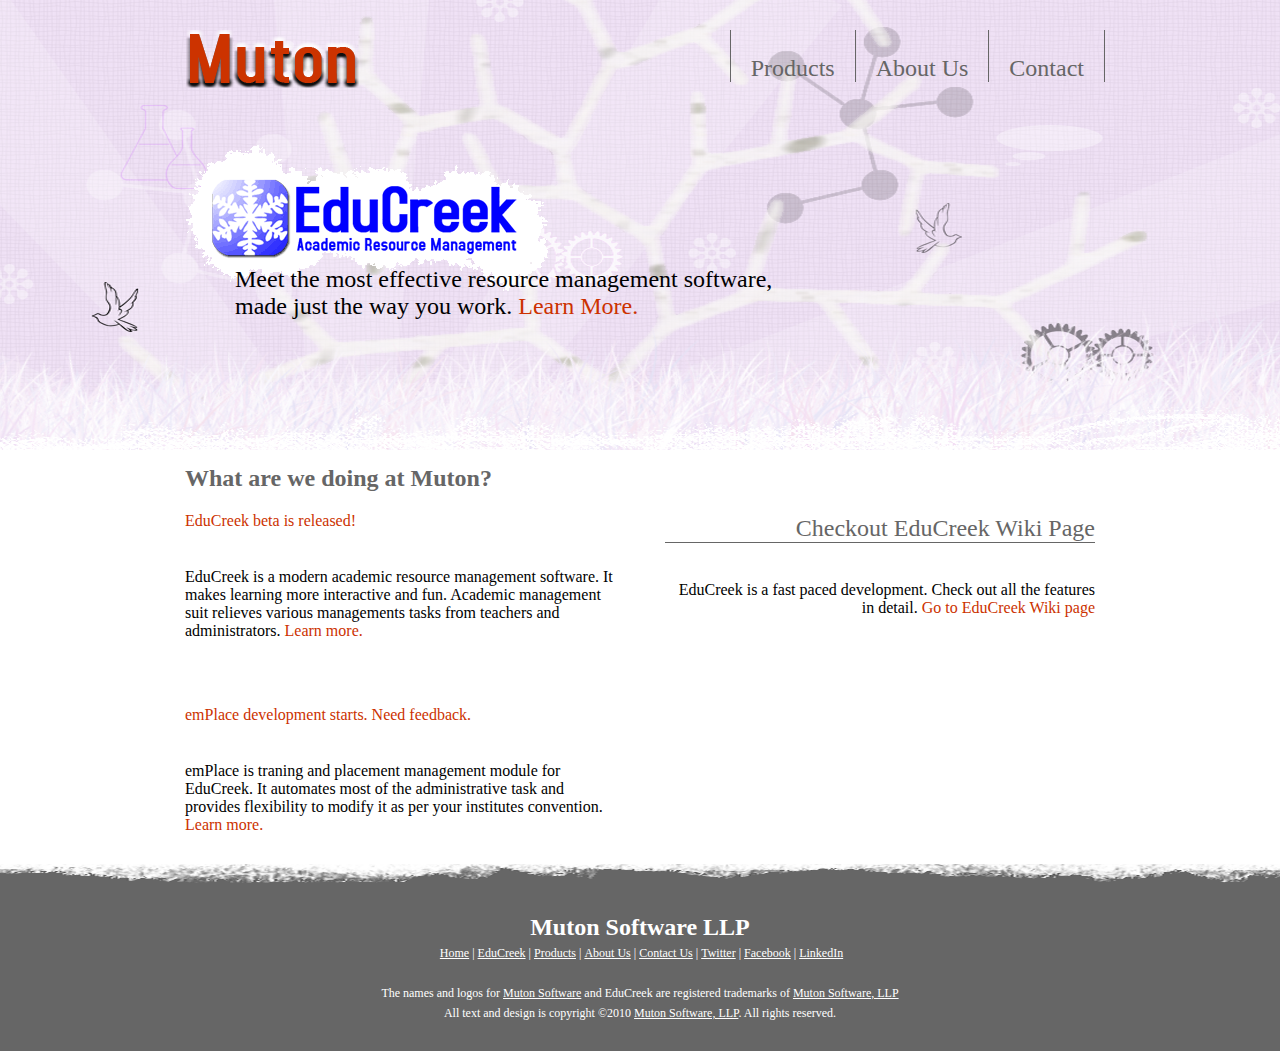
<file: index.html>
<!DOCTYPE html >
<html>
<head>
<meta http-equiv="Content-Type" content="text/html; charset=utf-8" />
<link rel="stylesheet" href="css/reset.css" type="text/css" media="screen, projection">
<link rel="stylesheet" href="css/common.css" type="text/css" media="all" />
<script type="text/javascript" src="http://ajax.googleapis.com/ajax/libs/jquery/1.7.1/jquery.min.js"></script>
<script type="text/javascript" src="js/jquery.lightbox_me.js"></script>
<!--
<script>
	$(document).ready(function(){
		$('#bye').lightbox_me();
		$('#closeOverlay').click(function(){
			$('#bye').trigger('close');
		});
	});
</script>
-->
<title>Muton Software</title>
</head>

<body class="oneColFixCtrHdr mainpg">

<div id="container">
  <div id="header">
    <div id="ttl">
    	<a href="http://muton.in"><img border=0 src="img/muton.png" alt="Muton Software LLP" /></a>
    </div>
    <div id="tmenu">
    	<ul>
        	<li><a class ="tlink" href="products.html">Products</a></li>
            <li><a class ="tlink"  href="about.html">About Us</a></li>
            <li id="ltmenu"><a class ="tlink"  href="contact.html">Contact</a></li>
        </ul>
    </div>
    <div style="clear:both"></div>
  <!-- end #header --></div>
  
  <div id="mainContent">
  	<div id="showcase">
    	<div id="abtEduShare">
        	<a href="http://educreek.com"><img border=0 src="img/abtes.gif" /></a>
        </div>
        <div id="promotext">Meet the most effective resource management software, <br/> made just the way you work. <a href="http://educreek.com">Learn More.</a></div>
    <!-- Showcase ends --></div>
    <div id="textContent">
    	<div id="lcnt">
        	<h3 style="color: #666666;">What are we doing at Muton?</h3>
            <p><a href="http://educreek.com">EduCreek beta is released!</a></p><p>&nbsp;</p>
            <p>EduCreek is a modern academic resource management software. It makes learning more interactive and fun. Academic management suit relieves various managements tasks from teachers and administrators. <a href="http://educreek.com">Learn more.</a></p>
            <p>&nbsp;</p><p>&nbsp;</p>
            <p><a href="products.html">emPlace development starts. Need feedback.</a></p><p>&nbsp;</p>
            <p>emPlace is traning and placement management module for EduCreek. It automates most of the administrative task and provides flexibility to modify it as per your institutes convention. <a href="products.html">Learn more.</a></p>
        </div>
        <div id="rcnt">
        	<div class="rheader">Checkout EduCreek Wiki Page</div><p>&nbsp;</p>
            <p>EduCreek is a fast paced development. Check out all the features in detail. <a href="http://muton.in/educreekwiki">Go to EduCreek Wiki page</a></p>
            <p>&nbsp;</p>
        </div>
        <div style="clear:both"></div>
    <!-- textContent ends --></div>
	<!-- end #mainContent --></div>
<!-- end #container --></div>
<div id="footer">
	<div id="footContent">
    	<h3><a href="http://muton.in" style="text-decoration:none;">Muton Software LLP</a></h3>
        <p>&nbsp;<a href="http://muton.in">Home</a>&nbsp;|&nbsp;<a href="http://educreek.com">EduCreek</a>&nbsp;|&nbsp;<a href="products.html">Products</a>&nbsp;|&nbsp;<a href="about.html">About Us</a>&nbsp;|&nbsp;<a href="contact.html">Contact Us</a>&nbsp;|&nbsp;<a href="http://twitter.com/muton_tweets">Twitter</a>&nbsp;|&nbsp;<a href="http://www.facebook.com/pages/muton/167145312366">Facebook</a>&nbsp;|&nbsp;<a href="http://www.linkedin.com/groups?mostPopular=&gid=2231025">LinkedIn</a></p>
        <p>&nbsp;</p>
        <p>The names and logos for <a href="http://muton.in">Muton Software</a> and EduCreek are registered trademarks of <a href="http://muton.in">Muton Software, LLP</a></p>
        <p>All text and design is copyright &copy;2010 <a href="http://muton.in">Muton Software, LLP</a>. All rights reserved.</p>
    </div>
<!-- end #footer --></div>

	<div style="display:none;" id="bye" class="dialogme">
		<header>
			<h3>Muton is Retiring!</h3>
			<div class="closeOverlay" id="closeOverlay">X</div>
		</header>
		<p>Muton is going out of business from July 31<sup>st</sup>, 2012. It's been an roller coaster journey since September, 2009. A lot of things learned, and even more unlearned.</p>
		<p>Thanks for all the support, and advices.</p>
    <p class="cof"><a href="http://naishe.in">Nishant Neeraj</a>, Co-founder<br/>Vijay Sagar, Co-founder</p>
	</div>
</body>
</html>
</file>
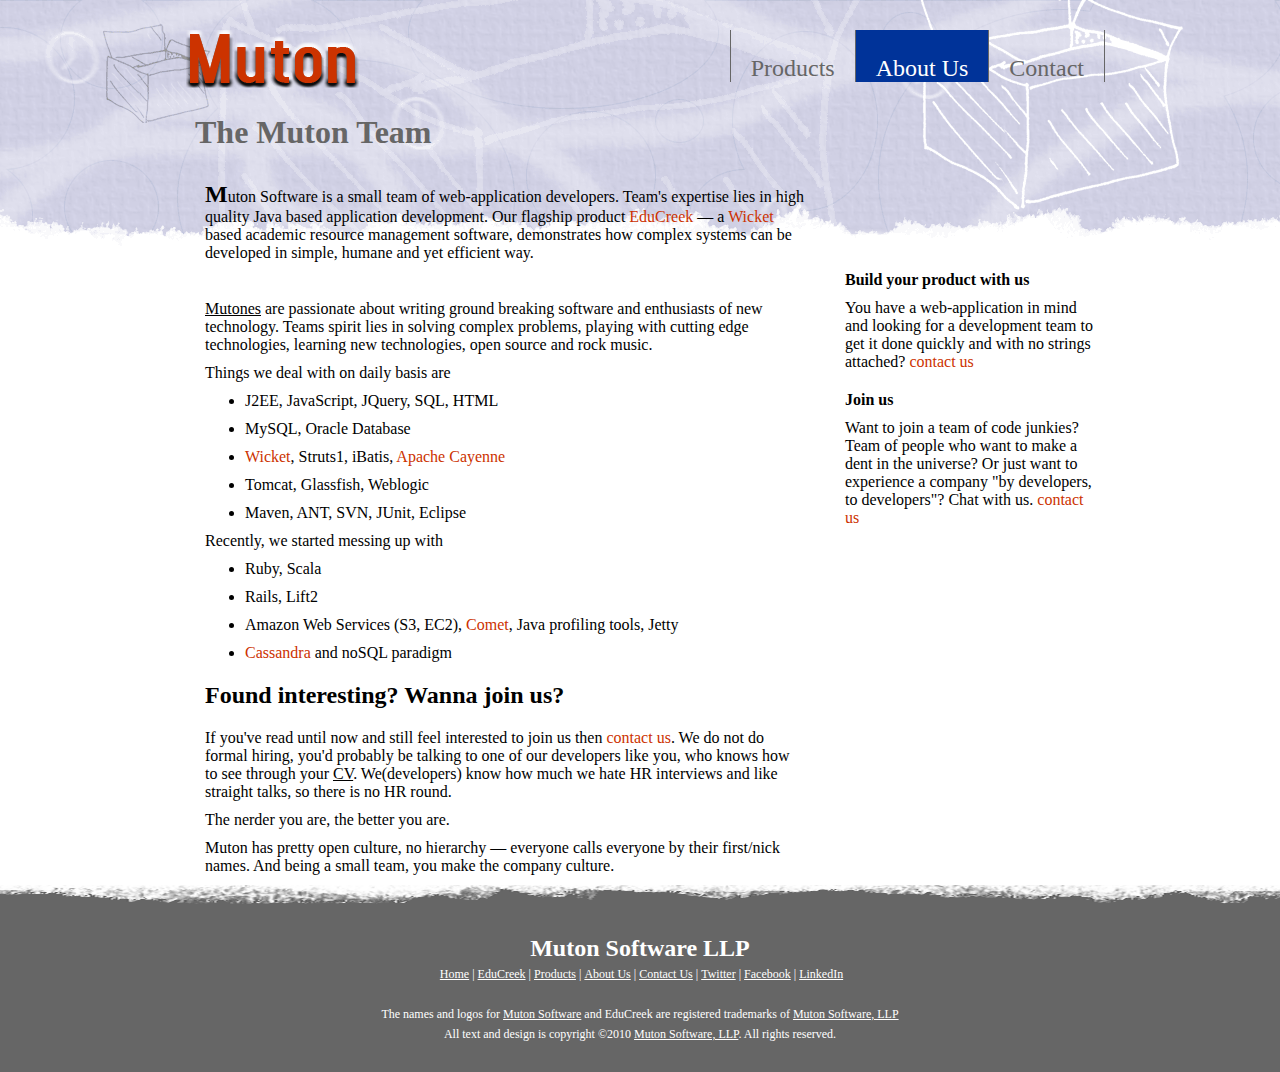
<file: about.html>
<!DOCTYPE html PUBLIC "-//W3C//DTD XHTML 1.0 Transitional//EN" "http://www.w3.org/TR/xhtml1/DTD/xhtml1-transitional.dtd">
<html xmlns="http://www.w3.org/1999/xhtml">
<head>
<meta http-equiv="Content-Type" content="text/html; charset=utf-8" />
<link rel="stylesheet" href="css/reset.css" type="text/css" media="screen, projection">
<link rel="stylesheet" href="css/common.css" type="text/css" media="all" />
<title>Muton Software : About Us</title>
</head>

<body class="oneColFixCtrHdr nonmainpg">

<div id="container">
  <div id="header">
    <div id="ttl">
    	<a href="http://muton.in"><img border=0 src="img/muton.png" alt="Muton Software LLP" /></a>
    </div>
    <div id="tmenu">
    	<ul>
        	<li><a class ="tlink"  href="products.html">Products</a></li>
            <li class="isSel"><span>About Us</span></li>
            <li id="ltmenu"><a class ="tlink"  href="contact.html">Contact</a></li>
        </ul>
    </div>
    <div style="clear:both"></div>
  <!-- end #header --></div>
  
  <div id="mainContent">
  	<div id="subttl">
  		<h1>The Muton Team</h1>
    </div>
    <div id="prodList">
    	<p><h3 style="display:inline">M</h3>uton Software is a small team of web-application developers. Team's expertise lies in high quality Java based application development. Our flagship product <a href="http://educreek.com">EduCreek</a> &mdash; a <a href="http://wicket.apache.org/">Wicket</a> based academic resource management software, demonstrates how complex systems can be developed in simple, humane and yet efficient way.</p>
        <p>&nbsp;</p>
        <p><abbr title="Mutone: A member of Muton team" style="text-decoration:underline;cursor:help;">Mutones</abbr> are passionate about writing ground breaking software and enthusiasts of new technology. Teams spirit lies in solving complex problems, playing with cutting edge technologies, learning new technologies, open source and rock music.</p>
        <p>Things we deal with on daily basis are</p>
        <ul>
        	<li>J2EE, JavaScript, JQuery, SQL, HTML</li>
            <li>MySQL, Oracle Database</li>
            <li><a href="http://wicket.apache.org/">Wicket</a>, Struts1, iBatis, <a href="http://cayenne.apache.org/">Apache Cayenne</a></li>
            <li>Tomcat, Glassfish, Weblogic</li>
            <li>Maven, ANT, SVN, JUnit, Eclipse</li>
        </ul>
        <p>Recently, we started messing up with</p>
        <ul>
        	<li>Ruby, Scala</li>
            <li>Rails, Lift2</li>
            <li>Amazon Web Services (S3, EC2), <a href="http://en.wikipedia.org/wiki/Comet_%28programming%29">Comet</a>, Java profiling tools, Jetty</li>
            <li><a href="http://cassandra.apache.org/">Cassandra</a> and noSQL paradigm</li>
        </ul>
        <h3>Found interesting? Wanna join us?</h3>
        <p>If you've read until now and still feel interested to join us then <a href="contact.html">contact us</a>. We do not do formal hiring, you'd probably be talking to one of our developers like you, who knows how to see through your <acronym title="curriculum vitae" style="text-decoration:underline;cursor:help;">CV</acronym>. We(developers) know how much we hate HR interviews and like straight talks, so there is no HR round.</p>
        <p>The nerder you are, the better you are.</p>
        <p>Muton has pretty open culture, no hierarchy &mdash; everyone calls everyone by their first/nick names. And being a small team, you make the company culture.</p>
    </div>
    <div id="rightRail">
    	<div class="rritem">
        	<h4>Build your product with us</h4>
            <p>You have a web-application in mind and looking for a development team to get it done quickly and with no strings attached? <a href="contact.html">contact us</a></p>
        </div>
        <div class="rritem">
        	<h4>Join us</h4>
            <p>Want to join a team of code junkies? Team of people who want to make a dent in the universe? Or just want to experience a company "by developers, to developers"? Chat with us. <a href="contact.html">contact us</a></p>
        </div>
    </div>
    <div style="clear:both"></div>
  <!-- end #mainContent --></div>
<!-- end #container --></div>
<div id="footer">
	<div id="footContent">
    	<h3><a href="http://muton.in" style="text-decoration:none;">Muton Software LLP</a></h3>
        <p>&nbsp;<a href="http://muton.in">Home</a>&nbsp;|&nbsp;<a href="http://educreek.com">EduCreek</a>&nbsp;|&nbsp;<a href="products.html">Products</a>&nbsp;|&nbsp;<a href="about.html">About Us</a>&nbsp;|&nbsp;<a href="contact.html">Contact Us</a>&nbsp;|&nbsp;<a href="http://twitter.com/muton_tweets">Twitter</a>&nbsp;|&nbsp;<a href="http://www.facebook.com/pages/muton/167145312366">Facebook</a>&nbsp;|&nbsp;<a href="http://www.linkedin.com/groups?mostPopular=&gid=2231025">LinkedIn</a></p>
        <p>&nbsp;</p>
        <p>The names and logos for <a href="http://muton.in">Muton Software</a> and EduCreek are registered trademarks of <a href="http://muton.in">Muton Software, LLP</a></p>
        <p>All text and design is copyright &copy;2010 <a href="http://muton.in">Muton Software, LLP</a>. All rights reserved.</p>
    </div>
<!-- end #footer --></div>
</body>
</html>
</file>
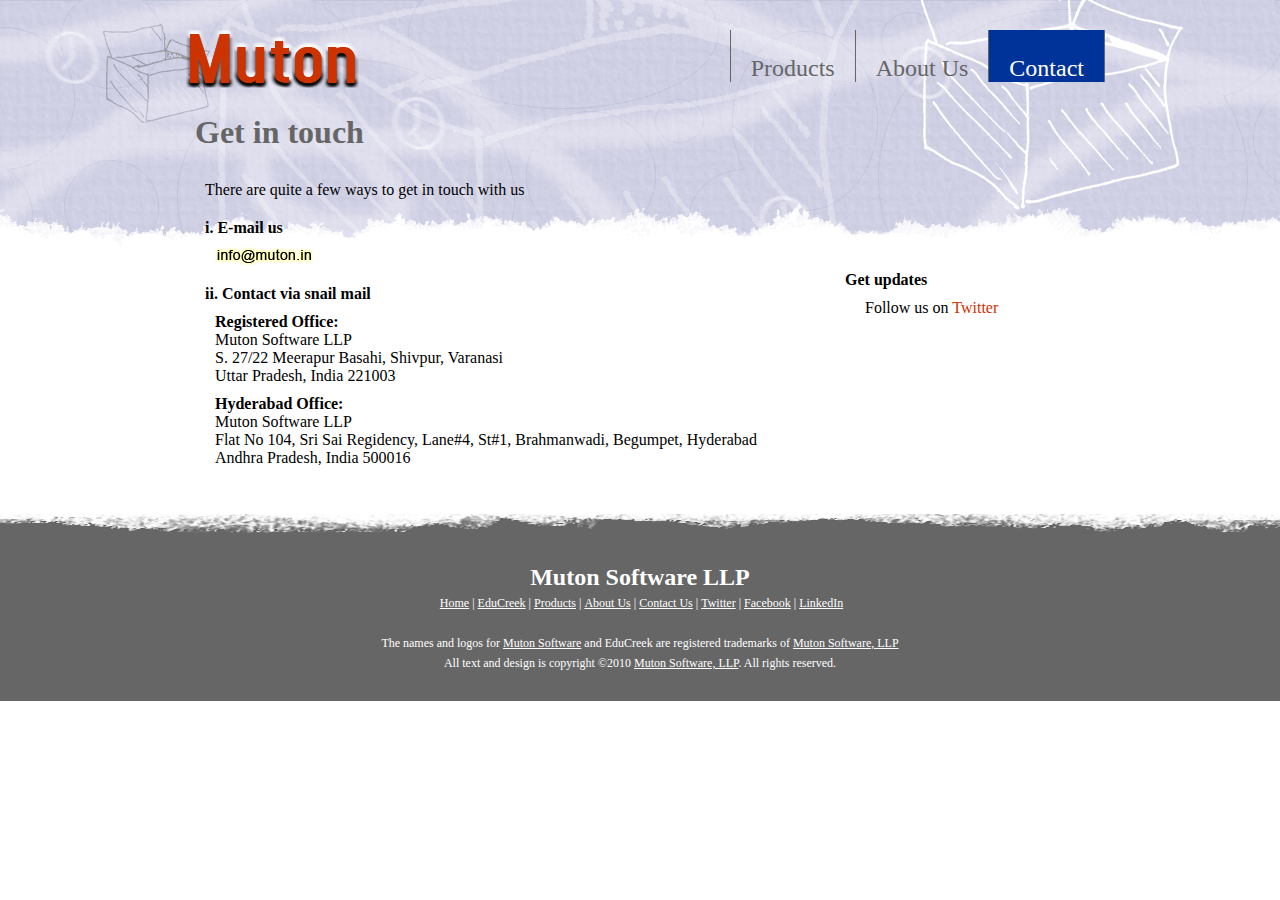
<file: contact.html>
<!DOCTYPE html PUBLIC "-//W3C//DTD XHTML 1.0 Transitional//EN" "http://www.w3.org/TR/xhtml1/DTD/xhtml1-transitional.dtd">
<html xmlns="http://www.w3.org/1999/xhtml">
<head>
<meta http-equiv="Content-Type" content="text/html; charset=utf-8" />
<link rel="stylesheet" href="css/reset.css" type="text/css" media="screen, projection">
<link rel="stylesheet" href="css/common.css" type="text/css" media="all" />
<title>Muton Software : Contact Us</title>
<script language="JavaScript"> 
function sanityCheck(){
	if(document.getElementById('email').value=='' || document.getElementById('comments').value==''){
		alert('E-mail and Comments can\'t be left blank.');
	}
	else{
		document.commentform.submit();
	}
}
</script> 

</head>

<body class="oneColFixCtrHdr nonmainpg">

<div id="container">
  <div id="header">
    <div id="ttl">
    	<a href="http://muton.in"><img border=0 src="img/muton.png" alt="Muton Software LLP" /></a>
    </div>
    <div id="tmenu">
    	<ul>
        	<li><a class ="tlink"  href="products.html">Products</a></li>
            <li><a class ="tlink"  href="about.html">About Us</a></span></li>
            <li class="isSel" id="ltmenu"><span>Contact</span></li>
        </ul>
    </div>
    <div style="clear:both"></div>
  <!-- end #header --></div>
  
  <div id="mainContent">
  	<div id="subttl">
  		<h1>Get in touch</h1>
    </div>
    <div id="prodList">
    	<p>There are quite a few ways to get in touch with us</p>
      <!--
    	<div class="contactMeth">
        	<h4>i. Send a message to information officer</h4>
            <form style="margin-top:10px;" name="commentform" id="commentform" action="/gdform.php" method="post"> 
            <input name="subject" value="Muton - Contact Us" type="hidden" /> <input name="redirect" type="hidden" />
            <fieldset style="border:1px solid #DEDDEF;"><legend>Send a Message</legend>
            <div>
                <div style="float:left; width:250px;">Name:<br/><input style="width:230px;" name="Name" type="text" /></div>
                <div style="float:left; width:250px; padding-left:10px;">E-Mail*:<br/><input style="width:230px;" name="email" id="email" type="text" /></div>
                <div style="clear:both"></div>
            </div>
            <div>
                Comments*:<br /><textarea name="comments" id="comments" style="width:500px;"  rows="3"></textarea>
            </div>
            <div>
            	<button type="button" name="check" onclick="sanityCheck();">Submit</button>
            </div>
            </fieldset>
        </form>
    </div>
      -->
    <div class="contactMeth">
    	<h4>i. E-mail us</h4><p><img src="img/mailId.png"/></p>
    </div>
    <!--
    <div class="contactMeth">
    	<h4>iii. Call us</h4>
        <p>+91-7702209373, +91-9989208114, +91-9676277340</p>
    </div>
    -->
    <div class="contactMeth">
    	<h4>ii. Contact via snail mail</h4>
        <p><strong>Registered Office:</strong><br />Muton Software LLP<br />S. 27/22 Meerapur Basahi, Shivpur, Varanasi<br />Uttar Pradesh, India 221003</p>
        <p><strong>Hyderabad Office:</strong><br />Muton Software LLP<br />Flat No 104, Sri Sai Regidency, Lane#4, St#1, Brahmanwadi, Begumpet, Hyderabad<br />Andhra Pradesh, India 500016</p>
    </div>
    <!-- end #prodList--></div>
    <div id="rightRail">
    	<div class="rritem">
        	<h4>Get updates</h4>
            <ul>
                <li style="background-image:url(http://www.twitter.com/favicon.ico);background-repeat:no-repeat;">Follow us on <a href="http://twitter.com/muton_tweets">Twitter</a></li>
                <!--
                <li style="background-image:url(http://www.facebook.com/favicon.ico);background-repeat:no-repeat;">Join our <a href="http://www.facebook.com/pages/muton/167145312366">Facebook page</a></li>
                <li style="background-image:url(http://www.linkedin.com/favicon.ico);background-repeat:no-repeat;">Get connected via <a href="http://www.linkedin.com/groups?mostPopular=&gid=2231025">linkedIn</a></li>
                -->
            </ul>
        </div>
    </div>
    <div style="clear:both"></div>
  <!-- end #mainContent --></div>
<!-- end #container --></div>
<div id="footer">
	<div id="footContent">
    	<h3><a href="http://muton.in" style="text-decoration:none;">Muton Software LLP</a></h3>
        <p>&nbsp;<a href="http://muton.in">Home</a>&nbsp;|&nbsp;<a href="http://educreek.com">EduCreek</a>&nbsp;|&nbsp;<a href="products.html">Products</a>&nbsp;|&nbsp;<a href="about.html">About Us</a>&nbsp;|&nbsp;<a href="contact.html">Contact Us</a>&nbsp;|&nbsp;<a href="http://twitter.com/muton_tweets">Twitter</a>&nbsp;|&nbsp;<a href="http://www.facebook.com/pages/muton/167145312366">Facebook</a>&nbsp;|&nbsp;<a href="http://www.linkedin.com/groups?mostPopular=&gid=2231025">LinkedIn</a></p>
        <p>&nbsp;</p>
        <p>The names and logos for <a href="http://muton.in">Muton Software</a> and EduCreek are registered trademarks of <a href="http://muton.in">Muton Software, LLP</a></p>
        <p>All text and design is copyright &copy;2010 <a href="http://muton.in">Muton Software, LLP</a>. All rights reserved.</p>
    </div>
<!-- end #footer --></div>
</body>
</html>
</file>
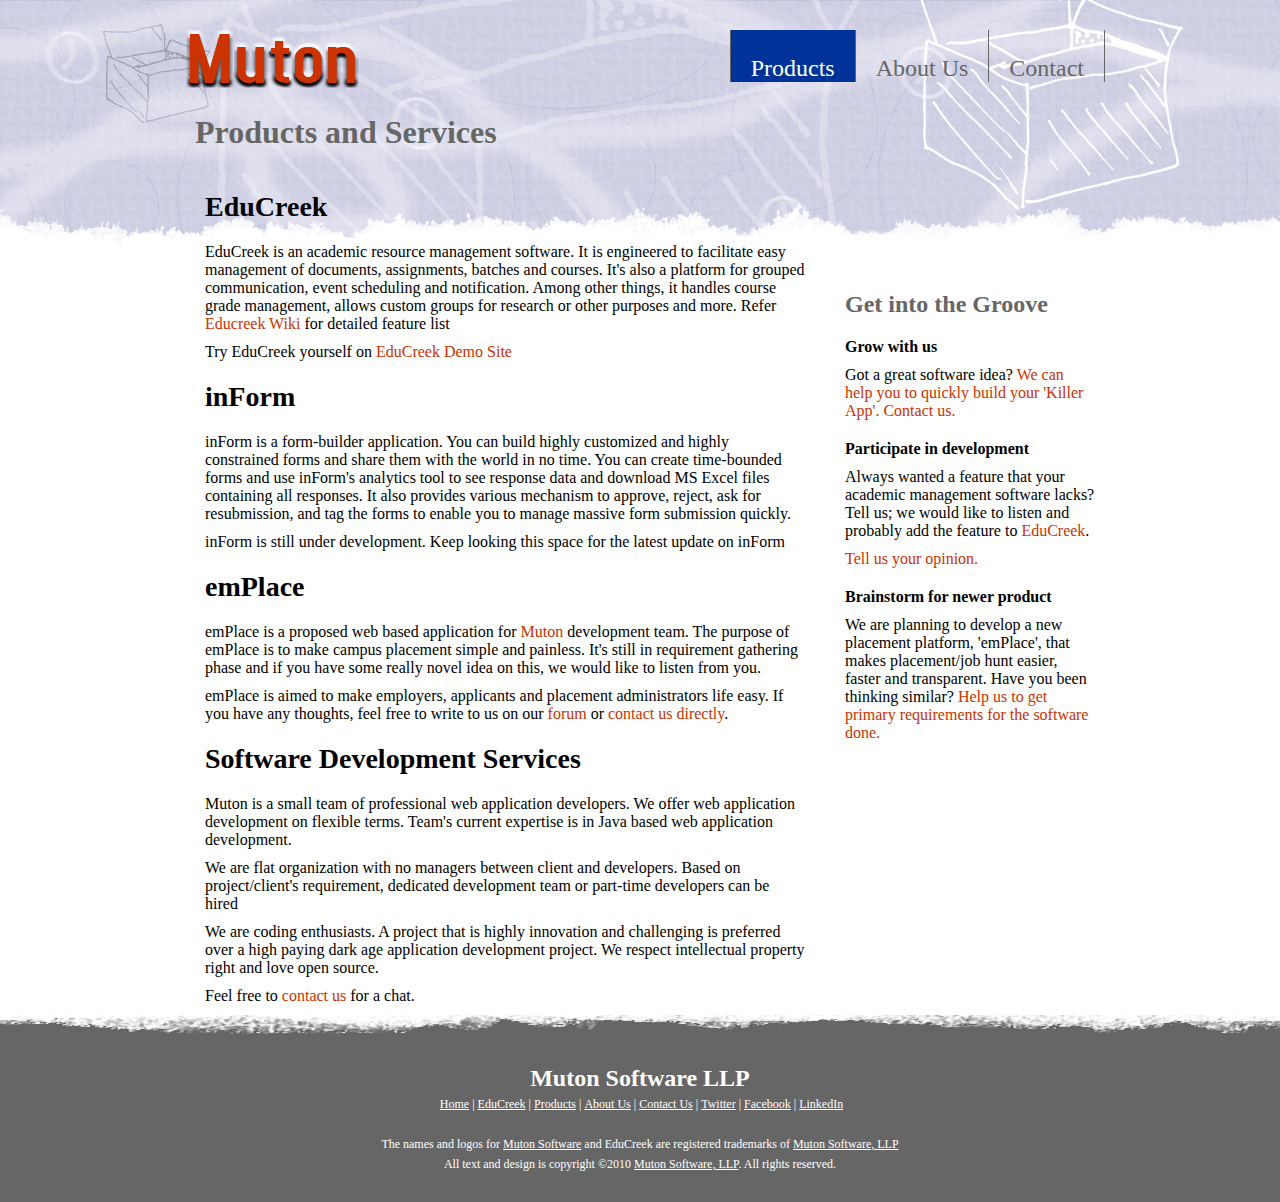
<file: products.html>
<!DOCTYPE html PUBLIC "-//W3C//DTD XHTML 1.0 Transitional//EN" "http://www.w3.org/TR/xhtml1/DTD/xhtml1-transitional.dtd">
<html xmlns="http://www.w3.org/1999/xhtml">
<head>
<meta http-equiv="Content-Type" content="text/html; charset=utf-8" />
<link rel="stylesheet" href="css/reset.css" type="text/css" media="screen, projection">
<link rel="stylesheet" href="css/common.css" type="text/css" media="all" />
<title>Muton Software : Products</title>
</head>

<body class="oneColFixCtrHdr nonmainpg">

<div id="container">
  <div id="header">
    <div id="ttl">
    	<a href="http://muton.in"><img border=0 src="img/muton.png" alt="Muton Software LLP" /></a>
    </div>
    <div id="tmenu">
    	<ul>
        	<li class="isSel"><span>Products</span></li>
            <li><a class ="tlink"  href="about.html">About Us</a></li>
            <li id="ltmenu"><a class ="tlink"  href="contact.html">Contact</a></li>
        </ul>
    </div>
    <div style="clear:both"></div>
  <!-- end #header --></div>
  
  <div id="mainContent">
  	<div id="subttl">
  		<h1>Products and Services</h1>
    </div>
    <div id="prodList">
    	<!-- EduCreek -->
        <div class="prodSumm">
            <div class="itemttl"><h2>EduCreek</h2></div>
            <p>EduCreek is an academic resource management software. It is engineered to facilitate easy management of documents, assignments, batches and courses. It's also a platform for grouped communication, event scheduling and notification. Among other things, it handles course grade management, allows custom groups for research or other purposes and more. Refer <a href="http://muton.in/educreekwiki">Educreek Wiki</a> for detailed feature list</p>
            <p>Try EduCreek yourself on <a href="http://educreek.com">EduCreek Demo Site</a></p>
        </div>
        <!-- inForm-->
         <div class="prodSumm">
            <div class="itemttl"><h2>inForm</h2></div>
            <p>inForm is a form-builder application. You can build highly customized and highly constrained forms and share them with the world in no time. You can create time-bounded forms and use inForm's analytics tool to see response data and download MS Excel files containing all responses. It also provides various mechanism to approve, reject, ask for resubmission, and tag the forms to enable you to manage massive form submission quickly.</p>
            <p>inForm is still under development. Keep looking this space for the latest update on inForm</p>
        </div>
        <!-- mPlace -->
         <div class="prodSumm">
            <div class="itemttl"><h2>emPlace</h2></div>
            <p>emPlace is a proposed web based application for <a href="http://muton.in">Muton</a> development team. The purpose of emPlace is to make campus placement simple and painless. It's still in requirement gathering phase and if you have some really novel idea on this, we would like to listen from you.</p>
            <p>emPlace is aimed to make employers, applicants and placement administrators life easy. If you have any thoughts, feel free to write to us on our <a href="http://muton.in/discuss">forum</a> or <a href="contact.html">contact us directly</a>.</p>
        </div>
        <!-- services -->
         <div class="prodSumm">
            <div class="itemttl"><h2>Software Development Services</h2></div>
            <p>Muton is a small team of professional web application developers. We offer web application development on flexible terms. Team's current expertise is in Java based web application development.</p>
            <p>We are flat organization with no managers between client and developers. Based on project/client's requirement, dedicated development team or part-time developers can be hired</p>
            <p>We are coding enthusiasts. A project that is highly innovation and challenging is preferred over a high paying dark age application development project. We respect intellectual property right and love open source.</p>
            <p>Feel free to <a href="contact.html">contact us</a> for a chat.</p>
        </div>
    <!-- end #prodList --></div>
    	<div id="rightRail">
        	<h3 style="color:#666666">Get into the Groove</h3>
        	<div class="rritem">
            	<h4>Grow with us</h4>
                <p>Got a great software idea? <a href="contact.html">We can help you to quickly build your 'Killer App'. Contact us.</a>
            </div>
            <div class="rritem">
            	<h4>Participate in development</h4>
                <p>Always wanted a feature that your academic management software lacks? Tell us; we would like to listen and probably add the feature to <a href="http://educreek.com">EduCreek</a>.</p>
                <p><a href="http://muton.in/discuss">Tell us your opinion.</a></p>
            </div>
            <div class="rritem">
            	<h4>Brainstorm for newer product</h4>
                <p>We are planning to develop a new placement platform, 'emPlace', that makes placement/job hunt easier, faster and transparent. Have you been thinking similar? <a href="http://muton.in/discuss">Help us to get primary requirements for the software done.</a></p>
            </div>
        <!-- end #rightRail--></div>
    	<div style="clear:both"></div>
  <!-- end #mainContent --></div>
<!-- end #container --></div>
<div id="footer">
	<div id="footContent">
    	<h3><a href="http://muton.in" style="text-decoration:none;">Muton Software LLP</a></h3>
        <p>&nbsp;<a href="http://muton.in">Home</a>&nbsp;|&nbsp;<a href="http://educreek.com">EduCreek</a>&nbsp;|&nbsp;<a href="products.html">Products</a>&nbsp;|&nbsp;<a href="about.html">About Us</a>&nbsp;|&nbsp;<a href="contact.html">Contact Us</a>&nbsp;|&nbsp;<a href="http://twitter.com/muton_tweets">Twitter</a>&nbsp;|&nbsp;<a href="http://www.facebook.com/pages/muton/167145312366">Facebook</a>&nbsp;|&nbsp;<a href="http://www.linkedin.com/groups?mostPopular=&gid=2231025">LinkedIn</a></p>
        <p>&nbsp;</p>
        <p>The names and logos for <a href="http://muton.in">Muton Software</a> and EduCreek are registered trademarks of <a href="http://muton.in">Muton Software, LLP</a></p>
        <p>All text and design is copyright &copy;2010 <a href="http://muton.in">Muton Software, LLP</a>. All rights reserved.</p>
    </div>
<!-- end #footer --></div>
</body>
</html>
</file>
<file: css/common.css>
@charset "utf-8";
/* CSS Document */
body {
	/*font: 100% Verdana, Arial, Helvetica, sans-serif;*/
	font: 100% Georgia, serif;
	background: #ffffff;
	margin: 0; 
	padding: 0;
	text-align: center;
	color: #000000;
}

body.mainpg{
	background-image:url(img/mutonBG1500.png);
	background-position:top center;
	background-repeat:no-repeat;
}

body.nonmainpg{
	background-image:url(img/nonMain1500.gif);
	background-position:top center;
	background-repeat:no-repeat;
}


p {
	/*margin: 5px 0px;
	padding:0;*/
}

a {
	text-decoration:none;
	color:#CC3200;
}

.oneColFixCtrHdr #container {
	width: 950px;  /* using 20px less than a full 800px width allows for browser chrome and avoids a horizontal scroll bar */
	margin: 0 auto; /* the auto margins (in conjunction with a width) center the page */
	text-align: left; /* this overrides the text-align: center on the body element. */
	margin-top:30px;
}
.oneColFixCtrHdr #header {
	padding: 0 10px 0 20px;  /* this padding matches the left alignment of the elements in the divs that appear beneath it. If an image is used in the #header instead of text, you may want to remove the padding. */
}
.oneColFixCtrHdr #header h1 {
	margin: 0; /* zeroing the margin of the last element in the #header div will avoid margin collapse - an unexplainable space between divs. If the div has a border around it, this is not necessary as that also avoids the margin collapse */
	padding: 10px 0; /* using padding instead of margin will allow you to keep the element away from the edges of the div */
}
.oneColFixCtrHdr #mainContent {
	padding: 0 20px; /* remember that padding is the space inside the div box and margin is the space outside the div box */
	min-height:400px;
}
.oneColFixCtrHdr #footer {
	background: #666666;
	margin: 0; 
	padding: 0;
	text-align: center;
	color: #000000;
	background-image:url(img/foot.gif);
	background-position:top center;
	background-repeat:no-repeat;
}
.oneColFixCtrHdr #footer p {
	margin: 0; /* zeroing the margins of the first element in the footer will avoid the possibility of margin collapse - a space between divs */
	padding: 10px 0; /* padding on this element will create space, just as the the margin would have, without the margin collapse issue */
}

#ttl{
	float:left;
	padding-top:0px;
}
#tmenu{
	float:right;
}
#tmenu ul li{
		float:left;
		padding-left:20px;
		padding-right:20px;
		/*height:50px;*/
		border-left: 1px solid #666666;
		list-style:none;
		font-size:24px;
	}

a.tlink{
	color:#666666;
	padding-top:25px;
	display:block;
}

.isSel{
	background-color:#039;
	color:#FFFFFF;
	padding-top:25px;
	display:block;
}

#ltmenu{
	border-right:1px solid #666666;
}

#abtEduShare{
	padding-top:50px;
}

#promotext{
	font-family: Georgia, serif;
	font-size: 24px;
	margin-top: -35px;
	margin-left:50px;
}

#footContent{
	width:950px;
	margin-left:auto;
	margin-right:auto;
	text-align:center;
	padding-top:30px;
	padding-bottom:30px;
	color:#FFFFFF;
	
}

#footContent a{
	color:#FFFFFF;
	text-decoration:underline;
}

#footContent h3{
	padding-bottom:0;
	margin-bottom:0px;
}

.oneColFixCtrHdr #footContent p{
	font-size:12px;
	padding:0;
	margin-top:5px;
}

#textContent{
	margin-top:125px;
	margin-bottom:20px;
	font-family: Georgia, serif;
}

#lcnt, #rcnt{
	width: 430px;
}

#lcnt{
	float:left;
}

#rcnt{
	float:right;
	text-align:right;
	padding-top:50px;
}

.rheader{
	color:#666666;
	font-size:24px;
	border-bottom:1px solid #666666;
	margin-top:20px;
}


/*subtitles*/
.oneColFixCtrHdr #subttl{
	color:#666666;
	margin-left:10px;
	margin-top:25px;
}

/*product summary div*/
#prodList{
	margin-left:20px;
	width:600px;
	float:left;
}

.prodSumm{

}

.itemttl{
	
}

#rightRail{
	float:right;
	width:250px;
	margin-top:100px;
}

.rritem{
	margin-bottom:20px;
}

.rritem ul{
	margin-top:10px;
}

.rritem ul li{
	padding-left:20px;
	margin-bottom:5px;
}
	
#prodList ul li{
	list-style:disc;
	margin-left:40px;
	margin-bottom:10px;
}

.contactMeth{
	margin-top:20px;
}

.contactMeth p{
	padding-left:10px;
}

.closeOverlay {
    background-color: #434343;
    border-radius: 10px 10px 10px 10px;
    box-shadow: 0 1px rgba(255, 255, 255, 0.5), 0 1px rgba(0, 0, 0, 0.54) inset;
    color: #B4B4B4;
    cursor: pointer;
    font-size: 14px;
    height: 21px;
    line-height: 21px;
    position: absolute;
    right: 8px;
    text-shadow: 0 1px 1px black;
    top: 6px;
    width: 21px;
    font-family: arial;
}

.dialogme{
	-moz-border-radius: 9px;
	-webkit-border-radius: 9px;
	border-radius: 9px;
	-moz-box-shadow: 0px 0px 14px #000000;
	-webkit-box-shadow: 0px 0px 14px #000000;
	box-shadow: 0px 0px 14px #000000;
	width: 600px;
	background-color: #FFFFFF;
	padding: 10px;
	
}

.dialogme h2{
	text-align: center;
}

.dialogme p{
	text-align: left;
	line-height:1.5em;
}

sup {
	vertical-align: super;
	font-size: smaller; 
}

.cof {
	margin-left:10px;
}
</file>
